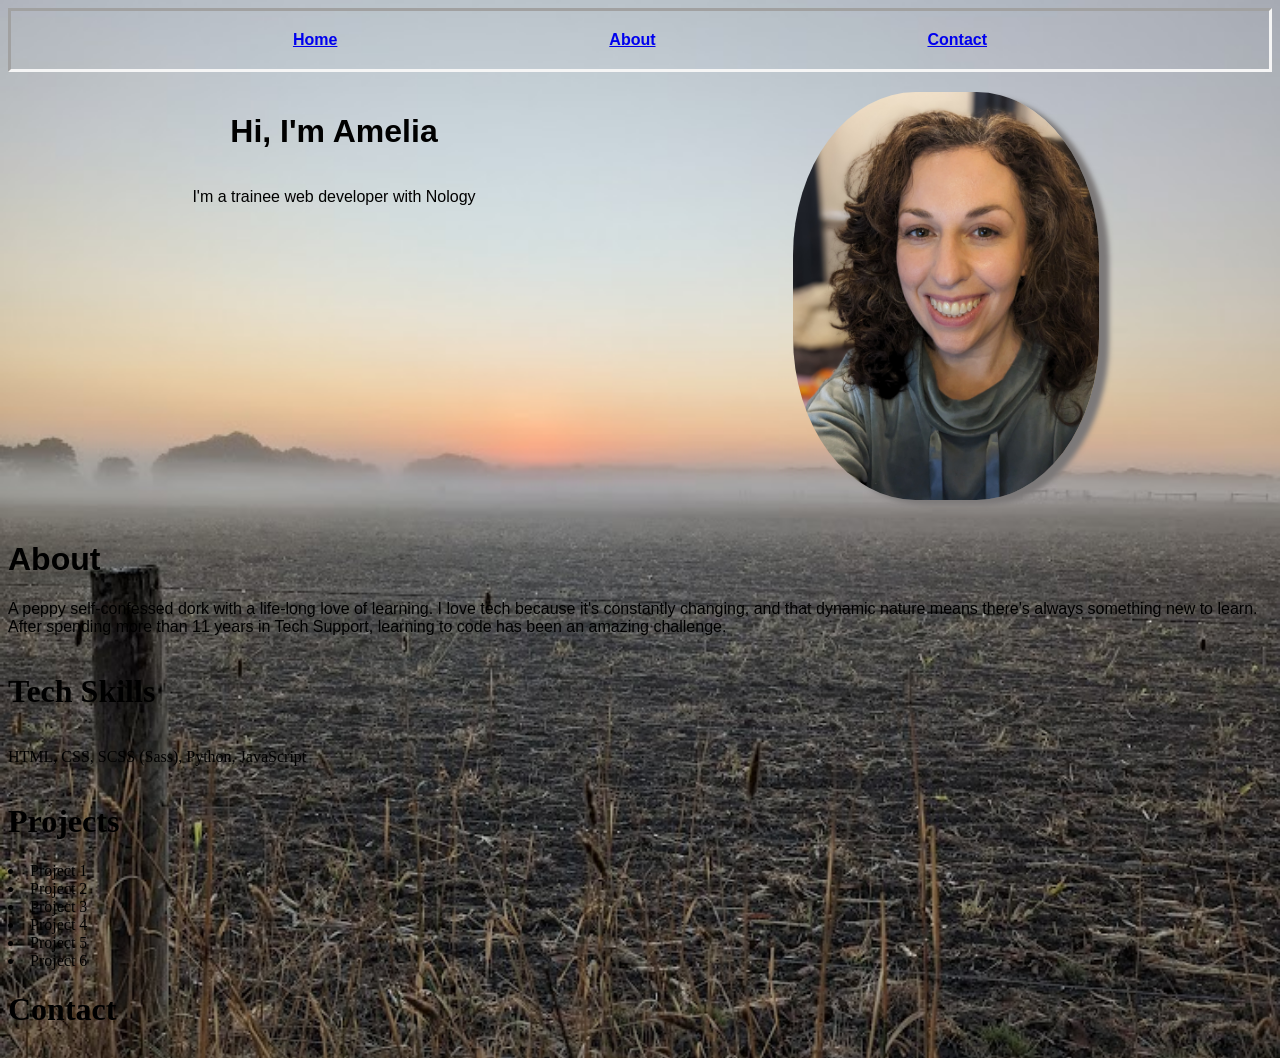
<file: index.html>
<!DOCTYPE html>
<html lang="en">
    <head>
        <meta charset="UTF-8">
        <meta name="viewport" content="width=device-width, initial-scale=1.0">
        <title>Portfolio</title>
        <link rel="stylesheet" href="styles.css">
    </head>
    <body>
        <header>
                <nav class="navbar">
                    <a href="./index.html">Home</a>
                    <a href="#about">About</a>
                    <a href="./contact.html">Contact</a>
                </nav>
        </header>
        <div class="landing"> 
            <div class="landing__text_container">
            <h1 class="landing__heading"> Hi, I'm Amelia </h1>
            <p>I'm a trainee web developer with Nology </p>
            </div>
            <div class="landing__image_container">
                <img class="landing__image_container__portrait" src="./blocks/assets/images/Amelia_Portrait.jpg" alt="portrait">
            </div>
        </div>
        <div class="about">
        <h1> About </h1>
        <p>A peppy self-confessed dork with a life-long love of learning. I love tech because it's constantly changing, and that dynamic nature means there's always something new to learn.
        After spending more than 11 years in Tech Support, learning to code has been an amazing challenge. </p>
        </div>
        <div>
            <h1>Tech Skills </h1>

        </div>
            <p>HTML, CSS, SCSS (Sass), Python, JavaScript </p>
        <div> 
            <h1> Projects</h1>
        </div>
            <li>Project 1</li>
            <li>Project 2</li>
            <li>Project 3</li>
            <li>Project 4</li>
            <li>Project 5</li>
            <li>Project 6</li>
        <div>
            <h1> Contact </h1> 
        </div>
        <footer></footer>
    </body>
</html>
</file>
<file: styles.css>
.about {
  font-family: "Open Sans", sans-serif;
}

.navbar {
  box-sizing: border-box;
  padding-left: 50px;
  padding: 20px 10px 20px 10px;
  border: 3px inset whitesmoke;
  display: flex;
  color: #404040;
  justify-content: space-evenly;
  flex-direction: row;
  font-family: "Open Sans", sans-serif;
  font-weight: bold;
}

.landing {
  box-sizing: border-box;
  display: flex;
  padding: 20px;
  font-family: "Open Sans", sans-serif;
}
.landing__text_container {
  box-sizing: border-box;
  display: flex;
  flex-direction: column;
  justify-content: flex-start;
  align-items: center;
  height: 100%;
  width: 50%;
  margin: none;
}
.landing__image_container {
  display: flex;
  flex-direction: column;
  justify-self: flex-end;
  align-items: center;
  height: 100%;
  width: 50%;
  margin: none;
}
.landing__image_container__portrait {
  align-items: flex-end;
  width: 50%;
  border-radius: 40%;
  box-shadow: 10px 5px 5px rgb(124, 121, 121);
}

* {
  box-sizing: border-box;
}

body {
  background-image: url(misty_tall.jpg);
  background-repeat: no-repeat;
  background-position: center;
  background-attachment: fixed;
  background-size: cover;
  color: black;
  display: flex;
  flex-direction: column;
}

/*# sourceMappingURL=styles.css.map */
</file>
